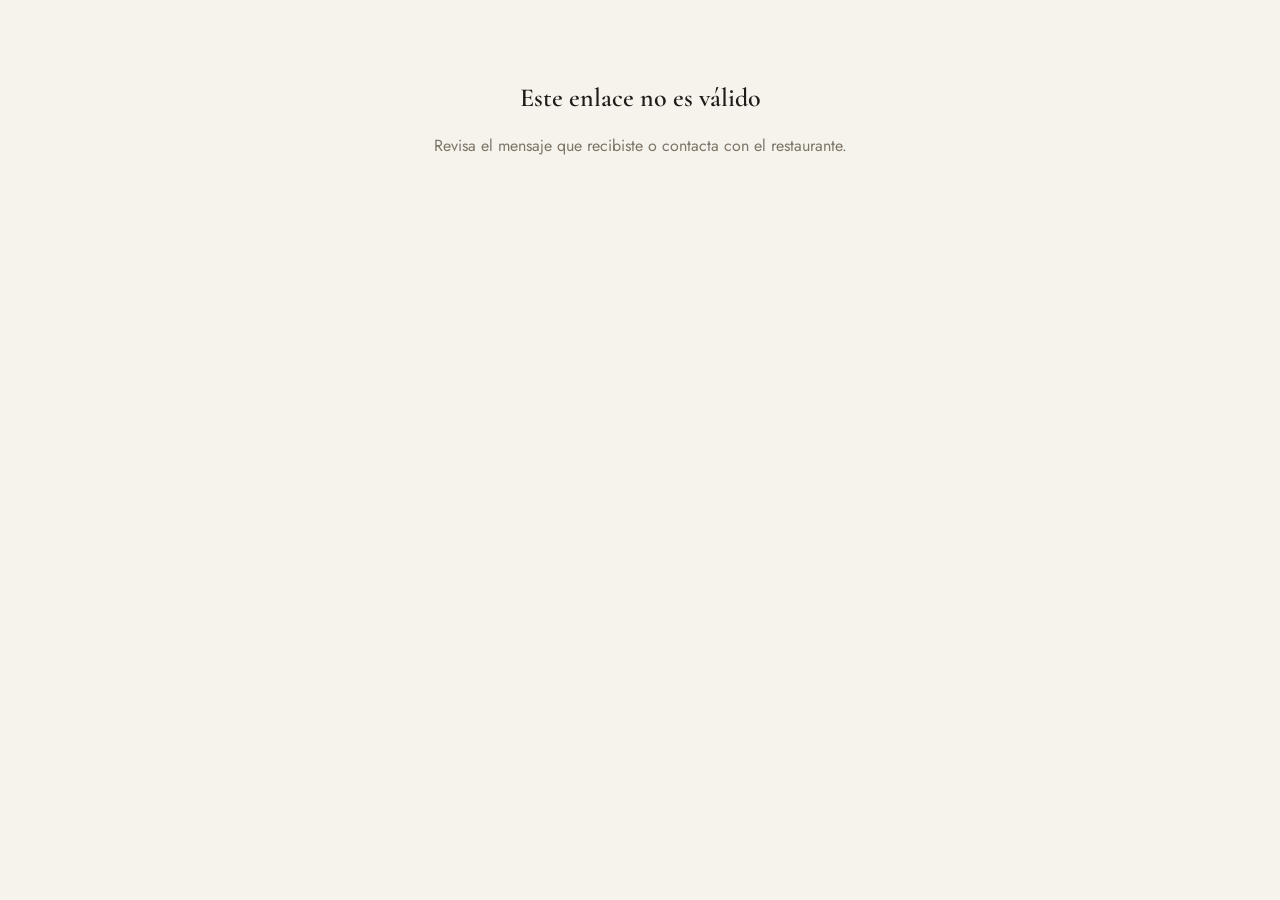
<file: grupo.html>
<!doctype html>
<html lang="es">
<head>
<meta charset="utf-8">
<meta name="viewport" content="width=device-width, initial-scale=1, viewport-fit=cover">
<meta name="robots" content="noindex">
<title>Menú de grupo · Restaurante Sol</title>
<link rel="icon" href="/favicon.ico">
<link rel="preconnect" href="https://fonts.googleapis.com">
<link rel="preconnect" href="https://fonts.gstatic.com" crossorigin>
<link href="https://fonts.googleapis.com/css2?family=Cormorant+Garamond:ital,wght@0,500;0,600;1,500&family=Jost:wght@400;500;600&display=swap" rel="stylesheet">
<style>
:root{--bg:#f6f3ec;--card:#fffdf8;--ink:#1f1b16;--muted:#7d7468;--line:#e3dccf;--gold:#a8834a;--accent:#2b2620;--ok:#2f6b3f;--warn:#a2561a;--err:#b3261e;
  --shadow:0 1px 2px rgba(50,35,15,.06),0 6px 20px rgba(50,35,15,.06)}
@media (prefers-color-scheme:dark){:root:not([data-theme=light]){--bg:#15130f;--card:#201d18;--ink:#f1eadf;--muted:#b1a693;--line:#3a342b;--gold:#d2ad6c;--accent:#e9dfcf;--ok:#7cc08f;--warn:#e19a5c;--err:#f08b84;--shadow:none}}
*{box-sizing:border-box}
html{-webkit-text-size-adjust:100%}
body{margin:0;background:var(--bg);color:var(--ink);font:16px/1.45 Jost,system-ui,sans-serif;padding-bottom:100px}
.wrap{max-width:640px;margin:0 auto;padding:0 16px}
header.hero{text-align:center;padding:30px 0 18px;position:relative}
.brand{letter-spacing:.3em;text-transform:uppercase;font-size:12px;color:var(--muted)}
h1{font:600 40px/1.05 "Cormorant Garamond",serif;margin:10px 0 6px}
.when{font:italic 500 20px "Cormorant Garamond",serif;color:var(--gold)}
.who{margin-top:10px;font-size:15px;color:var(--muted)}
.lang{position:absolute;top:12px;right:12px;display:flex;gap:2px;background:var(--card);border:1px solid var(--line);border-radius:99px;padding:2px}
.lang button{all:unset;cursor:pointer;font-size:12px;padding:3px 9px;border-radius:99px;color:var(--muted)}
.lang button[aria-pressed=true]{background:var(--accent);color:var(--bg)}
.card{background:var(--card);border-radius:16px;padding:16px;box-shadow:var(--shadow);margin-top:14px}
.card h2{font:600 24px/1.15 "Cormorant Garamond",serif;margin:0 0 6px}
.card p{margin:0 0 10px;color:var(--muted);font-size:14.5px}
.muted{color:var(--muted)}
.prog{height:10px;border-radius:99px;background:var(--line);overflow:hidden;margin:8px 0 6px}
.prog i{display:block;height:100%;background:var(--ok)}
.big{font:600 30px "Cormorant Garamond",serif}
.btn{border:0;border-radius:99px;background:var(--accent);color:var(--bg);font:600 15px Jost;padding:11px 18px;cursor:pointer;text-decoration:none;display:inline-block}
.btn:disabled{opacity:.4;cursor:default}
.btn.ghost{background:transparent;color:var(--ink);border:1.5px solid var(--line)}
.btn.wa{background:#1f9d55;color:#fff}
.btn.sm{font-size:14px;padding:8px 14px}
.acts{display:flex;gap:8px;flex-wrap:wrap}
.opt{border:1.5px solid var(--line);border-radius:14px;padding:12px 14px;margin-top:10px}
.opt h3{margin:0 0 4px;font-size:16px}
.opt p{margin:0 0 10px}
.sec-t{font:600 12px Jost;letter-spacing:.2em;text-transform:uppercase;color:var(--gold);margin:22px 0 8px;text-align:center}
.sec-s{text-align:center;font:italic 500 17px "Cormorant Garamond",serif;color:var(--muted);margin:-4px 0 8px}
.fixed{text-align:center;font:500 19px/1.35 "Cormorant Garamond",serif}
.choice{display:flex;gap:12px;align-items:flex-start;background:var(--card);border:2px solid transparent;border-radius:14px;padding:12px 14px;margin-bottom:8px;box-shadow:var(--shadow);cursor:pointer}
.choice.on{border-color:var(--gold)}
.choice .dot{flex:none;width:22px;height:22px;border-radius:50%;border:2px solid var(--line);margin-top:2px;display:grid;place-items:center}
.choice.on .dot{border-color:var(--gold)}
.choice.on .dot::after{content:"";width:12px;height:12px;border-radius:50%;background:var(--gold)}
.choice .nm{font:500 19px/1.3 "Cormorant Garamond",serif}
.tag{display:inline-block;font:600 12px Jost;color:var(--gold);margin-left:6px;white-space:nowrap}
.al{font-size:12px;color:var(--muted);margin-top:3px}
label.f{display:block;font-weight:500;margin:0 0 6px}
input[type=text],textarea{width:100%;font:inherit;padding:11px 12px;border-radius:12px;border:1.5px solid var(--line);background:var(--card);color:var(--ink)}
textarea{min-height:64px;resize:vertical}
input:focus,textarea:focus{outline:2px solid var(--gold);outline-offset:1px}
.bar{position:fixed;left:0;right:0;bottom:0;background:var(--card);border-top:1px solid var(--line);padding:12px 16px calc(12px + env(safe-area-inset-bottom));box-shadow:0 -6px 20px rgba(0,0,0,.08)}
.bar .wrap{display:flex;gap:12px;align-items:center;padding:0}
.bar .msg{flex:1;font-size:14px;color:var(--muted)}
.plist{list-style:none;margin:8px 0 0;padding:0}
.plist li{padding:10px 0;border-top:1px dashed var(--line);display:flex;gap:10px;align-items:flex-start}
.plist li .x{flex:1;min-width:0}
.plist li b{font-weight:600}
.plist .pk{font-size:13.5px;color:var(--muted)}
.plist .nt{font-size:13px;color:var(--warn)}
.row{display:flex;gap:10px;align-items:center;padding:7px 0;border-top:1px dashed var(--line)}
.row .nm{flex:1;font-size:14.5px}
.step{display:flex;align-items:center;gap:2px;flex:none}
.step button{width:34px;height:34px;border-radius:50%;border:1.5px solid var(--line);background:transparent;color:var(--ink);font-size:19px;cursor:pointer}
.step button:disabled{opacity:.3;cursor:default}
.step output{width:26px;text-align:center;font-weight:600}
.tot{display:flex;gap:10px;padding:5px 0;font-size:14.5px}
.tot b{min-width:30px;text-align:right}
.chip{display:inline-block;font-size:12px;font-weight:600;padding:2px 9px;border-radius:99px;background:var(--line);color:var(--muted)}
.chip.ok{background:var(--ok);color:#fff}.chip.bad{background:var(--warn);color:#fff}
.center{text-align:center;padding:60px 16px;color:var(--muted)}
.err{color:var(--err);font-size:14px}
.ok{color:var(--ok)}
dialog{border:0;border-radius:16px;padding:0;width:min(600px,96vw);max-height:92vh;background:var(--bg);color:var(--ink)}
dialog::backdrop{background:rgba(0,0,0,.5)}
dialog .in{padding:16px}
.demo{background:#ffd54a;color:#3a2c00;text-align:center;font-size:13px;padding:4px}
</style>
</head>
<body>
<div id="app"><div class="center">Cargando…</div></div>
<dialog id="pd"><div class="in" id="pdBody"></div></dialog>

<script src="/grupos/api.js"></script>
<script src="/grupos/menu-card.js"></script>
<script>
(function () {
'use strict';
const API = window.GruposAPI, M = API.M;
const T = {
  es: {
    hello: n => `Hola, ${n}`, group: n => `Grupo de ${n} personas`, groupOf: o => `Grupo de ${o}`, closes: d => `Elección abierta hasta el ${d}.`,
    progress: (a, n) => `Han elegido ${a} de ${n}`, missing: n => `Faltan ${n}`, allDone: '¡Ya está todo el grupo!',
    howT: '¿Cómo queréis elegir?', howP: 'Podéis combinar las dos formas: lo que elija cada uno y lo que apuntes tú se suma.',
    o1T: 'Cada uno elige desde su móvil', o1P: 'Envía este enlace al grupo. Cada persona pone su nombre y elige sus platos; te llega aquí automáticamente.',
    o2T: 'Lo apunto yo', o2P: 'Envía el menú en imagen o PDF, pregunta a cada uno y anota abajo las cantidades.',
    shareWa: 'Enviar enlace por WhatsApp', copy: 'Copiar enlace', copied: 'Enlace copiado', email: 'Por email', img: 'Enviar menú (imagen)', pdf: 'Descargar PDF', making: 'Preparando…',
    shareMsg: (m, d, l) => `¡Hola! Para la comida del ${d} (${m}), elige aquí tus platos: ${l}`,
    peopleT: n => `Personas que ya han elegido (${n})`, nobody: 'Todavía nadie. Comparte el enlace o añade personas tú mismo.',
    addPerson: 'Añadir persona', edit: 'Editar', del: 'Borrar', delQ: n => `¿Borrar la elección de ${n}?`, byOrg: 'añadida por ti', byStaff: 'añadida por el restaurante',
    countsT: 'Cantidades que apuntas tú', countsP: n => `Para las personas que no están en la lista de arriba (quedan ${n}). Pon cuántos quieren cada plato.`,
    countsNotes: 'Alergias o peticiones de estas personas', save: 'Guardar cantidades', saved: 'Guardado', unsaved: 'Cambios sin guardar',
    totT: 'Resumen para el restaurante', of: (a, n) => `${a} / ${n}`,
    menuT: 'El menú', choose: 'A elegir uno', shared: 'Para compartir', drinks: 'Bebidas incluidas',
    yourName: 'Tu nombre', yourNamePh: 'Nombre y apellido', notes: 'Alergias o peticiones (opcional)', notesPh: 'Ej.: sin gluten, sin lactosa…',
    pick: (s) => `Elige tu ${s.toLowerCase()}`, needName: 'Escribe tu nombre', needPick: n => `Falta elegir ${n}`, ready: '¡Listo!',
    send: 'Enviar mi elección', saveP: 'Guardar', sending: 'Enviando…', cancel: 'Cancelar',
    gIntro: o => `<b>${esc(o)}</b> te ha invitado a elegir tu menú. Elige un plato de cada apartado; tu elección le llega a ${esc(o)} y al restaurante.`,
    thanks: '¡Gracias! Tu elección está guardada', thanksSub: o => `${o} y el restaurante ya la ven. Puedes cambiarla desde este enlace, en este móvil, hasta la fecha límite.`,
    another: 'Elegir para otra persona', anotherP: '¿Eliges también por alguien que no tiene móvil (pareja, niño…)?',
    change: 'Cambiar', delMine: 'Borrar', delMineQ: '¿Borrar esta elección? (por ejemplo, si al final no vienes)',
    closed: 'La elección ya está cerrada', closedSub: o => `Para cualquier cambio, habla con ${o || 'el organizador'} o con el restaurante.`,
    full: 'El grupo ya está completo', fullSub: o => `Ya han elegido todas las personas de la reserva. Si falta alguien, habla con ${o || 'el organizador'}.`,
    invalid: 'Este enlace no es válido', invalidSub: 'Revisa el mensaje que recibiste o contacta con el restaurante.',
    net: 'No hemos podido conectar. Revisa la conexión e inténtalo de nuevo.', sup: s => `+${s.toFixed(2)} €`, supTotal: s => `Suplementos: ${s.toFixed(2)} €`,
    priceNote: 'Menú cerrado: el precio por persona es el mismo para todos; solo los platos marcados con +€ tienen suplemento.'
  },
  ca: {
    hello: n => `Hola, ${n}`, group: n => `Grup de ${n} persones`, groupOf: o => `Grup de ${o}`, closes: d => `Tria oberta fins al ${d}.`,
    progress: (a, n) => `Han triat ${a} de ${n}`, missing: n => `Falten ${n}`, allDone: 'Ja hi és tot el grup!',
    howT: 'Com voleu triar?', howP: 'Podeu combinar les dues maneres: el que triï cadascú i el que apuntis tu se suma.',
    o1T: 'Cadascú tria des del mòbil', o1P: 'Envia aquest enllaç al grup. Cada persona posa el seu nom i tria els plats; et arriba aquí automàticament.',
    o2T: 'Ho apunto jo', o2P: 'Envia el menú en imatge o PDF, pregunta a cadascú i apunta a sota les quantitats.',
    shareWa: 'Enviar l’enllaç per WhatsApp', copy: 'Copiar l’enllaç', copied: 'Enllaç copiat', email: 'Per correu', img: 'Enviar el menú (imatge)', pdf: 'Descarregar PDF', making: 'Preparant…',
    shareMsg: (m, d, l) => `Hola! Per al dinar del ${d} (${m}), tria aquí els teus plats: ${l}`,
    peopleT: n => `Persones que ja han triat (${n})`, nobody: 'Encara ningú. Comparteix l’enllaç o afegeix persones tu mateix.',
    addPerson: 'Afegir persona', edit: 'Editar', del: 'Esborrar', delQ: n => `Esborrar la tria de ${n}?`, byOrg: 'afegida per tu', byStaff: 'afegida pel restaurant',
    countsT: 'Quantitats que apuntes tu', countsP: n => `Per a les persones que no són a la llista de dalt (en queden ${n}). Posa quantes volen cada plat.`,
    countsNotes: 'Al·lèrgies o peticions d’aquestes persones', save: 'Desar les quantitats', saved: 'Desat', unsaved: 'Canvis sense desar',
    totT: 'Resum per al restaurant', of: (a, n) => `${a} / ${n}`,
    menuT: 'El menú', choose: 'A triar un', shared: 'Per compartir', drinks: 'Begudes incloses',
    yourName: 'El teu nom', yourNamePh: 'Nom i cognom', notes: 'Al·lèrgies o peticions (opcional)', notesPh: 'Ex.: sense gluten, sense lactosa…',
    pick: (s) => `Tria el teu ${s.toLowerCase()}`, needName: 'Escriu el teu nom', needPick: n => `Falta triar ${n}`, ready: 'A punt!',
    send: 'Enviar la meva tria', saveP: 'Desar', sending: 'Enviant…', cancel: 'Cancel·lar',
    gIntro: o => `<b>${esc(o)}</b> t’ha convidat a triar el teu menú. Tria un plat de cada apartat; la teva tria arriba a ${esc(o)} i al restaurant.`,
    thanks: 'Gràcies! La teva tria està desada', thanksSub: o => `${o} i el restaurant ja la veuen. La pots canviar des d’aquest enllaç, en aquest mòbil, fins a la data límit.`,
    another: 'Triar per una altra persona', anotherP: 'Tries també per algú que no té mòbil (parella, nen…)?',
    change: 'Canviar', delMine: 'Esborrar', delMineQ: 'Esborrar aquesta tria? (per exemple, si al final no vens)',
    closed: 'La tria ja està tancada', closedSub: o => `Per a qualsevol canvi, parla amb ${o || 'l’organitzador'} o amb el restaurant.`,
    full: 'El grup ja està complet', fullSub: o => `Ja han triat totes les persones de la reserva. Si en falta alguna, parla amb ${o || 'l’organitzador'}.`,
    invalid: 'Aquest enllaç no és vàlid', invalidSub: 'Revisa el missatge que vas rebre o contacta amb el restaurant.',
    net: 'No hem pogut connectar. Revisa la connexió i torna-ho a provar.', sup: s => `+${s.toFixed(2)} €`, supTotal: s => `Suplements: ${s.toFixed(2)} €`,
    priceNote: 'Menú tancat: el preu per persona és el mateix per a tothom; només els plats marcats amb +€ tenen suplement.'
  }
};
const esc = s => String(s ?? '').replace(/[&<>"']/g, c => ({ '&': '&amp;', '<': '&lt;', '>': '&gt;', '"': '&quot;', "'": '&#39;' }[c]));
let lang = (() => { let s = null; try { s = localStorage.getItem('grupos-lang'); } catch {} return s || ((navigator.language || '').startsWith('ca') ? 'ca' : 'es'); })();
if (!T[lang]) lang = 'es';
const t = () => T[lang];
const path = location.pathname, qs = new URLSearchParams(location.search);
const orgToken = (path.match(/\/m\/([0-9a-f]{32})/) || [])[1] || qs.get('m') || '';
const shareToken = (path.match(/\/e\/([0-9a-f]{32})/) || [])[1] || qs.get('e') || '';
const ORG = !!orgToken;
const app = document.getElementById('app');
const fmt = (iso, o) => { const s = new Intl.DateTimeFormat(lang === 'ca' ? 'ca-ES' : 'es-ES', { timeZone: 'UTC', ...o }).format(new Date(iso + 'T12:00:00Z')); return s.charAt(0).toUpperCase() + s.slice(1); };
const sTitle = s => M.tr(s, 'title', lang), dName = d => M.tr(d, 'name', lang);

let E = null;              // event (organizer view or group view)
let draft = null;          // person form: { id, key, name, picks, notes }
let counts = {}, countsNotes = '', countsDirty = false, mode = 'form', busy = false, error = '';

// Companion's own rows on this device (several when choosing for a partner/child too).
const mineKey = 'grupos-mine-' + shareToken;
const mineList = () => { try { return JSON.parse(localStorage.getItem(mineKey)) || []; } catch { return []; } };
const setMine = l => { try { localStorage.setItem(mineKey, JSON.stringify(l)); } catch {} };

// ---------- shared pieces ----------
function header() {
  return `${API.demo ? '<div class="demo">DEMO</div>' : ''}<header class="hero"><div class="wrap">
    <div class="lang" role="group" aria-label="Idioma">${['es', 'ca'].map(l => `<button data-lang="${l}" aria-pressed="${l === lang}">${l.toUpperCase()}</button>`).join('')}</div>
    <div class="brand">Restaurante Sol</div>
    <h1>${esc(M.tr(E.menu, 'name', lang) || E.menu.name)}</h1>
    <div class="when">${fmt(E.date, { weekday: 'long', day: 'numeric', month: 'long' })}${E.time ? ` · ${esc(E.time)}` : ''}</div>
    <div class="who">${ORG ? `${esc(t().hello(E.organizer || ''))} · ${t().group(E.pax)}` : esc(t().groupOf(E.organizer || E.title))}</div>
  </div></header>`;
}
function fixedSections() {
  let h = '';
  for (const s of M.other(E.menu)) {
    h += `<div class="sec-t">${esc(sTitle(s))}</div>${s.mode === 'shared' ? `<div class="sec-s">${t().shared}</div>` : ''}`;
    h += s.dishes.map(d => `<div class="fixed">${esc(dName(d))}</div>`).join('');
  }
  const drinks = (lang === 'ca' && E.menu.ca && E.menu.ca.drinks) || E.menu.drinks;
  if (drinks) h += `<div class="sec-t">${t().drinks}</div><div class="fixed" style="font-style:italic">${esc(drinks)}</div>`;
  return h;
}
function priceLine() {
  if (E.menu.price == null) return '';
  return `<p class="muted" style="text-align:center;margin:10px 0 0;font-size:14px"><b style="color:var(--ink);font:600 22px 'Cormorant Garamond',serif">${Number(E.menu.price).toFixed(2)} €</b> ${esc((lang === 'ca' && E.menu.ca && E.menu.ca.price_label) || E.menu.price_label || '')}<br>${t().priceNote}</p>`;
}
// One person's form (choice cards) — used by the companion page and the organizer's dialog.
function personForm(withName = true) {
  let h = withName ? `<div class="card"><label class="f" for="nm">${t().yourName}</label><input type="text" id="nm" maxlength="60" autocomplete="name" placeholder="${esc(t().yourNamePh)}" value="${esc(draft.name)}"></div>` : '';
  for (const s of M.choice(E.menu)) {
    h += `<div class="sec-t">${esc(sTitle(s))}</div><div class="sec-s">${t().choose}</div>`;
    h += s.dishes.map(d => {
      const al = M.allergens(d, lang);
      return `<div class="choice${draft.picks[s.id] === d.id ? ' on' : ''}" data-s="${esc(s.id)}" data-d="${esc(d.id)}" role="radio" aria-checked="${draft.picks[s.id] === d.id}" tabindex="0">
        <span class="dot"></span><div><div class="nm">${esc(dName(d))}${d.supplement ? `<span class="tag">${t().sup(d.supplement)}</span>` : ''}</div>${al.length ? `<div class="al">${esc(al.join(' · '))}</div>` : ''}</div></div>`;
    }).join('');
  }
  h += `<div class="card"><label class="f" for="pn">${t().notes}</label><textarea id="pn" maxlength="300" placeholder="${esc(t().notesPh)}">${esc(draft.notes)}</textarea></div>`;
  return h;
}
function formProblem() {
  if (!draft.name.trim()) return t().needName;
  const miss = M.choice(E.menu).find(s => !draft.picks[s.id]);
  return miss ? t().needPick(sTitle(miss).toLowerCase()) : '';
}
function picksText(picks) {
  return M.choice(E.menu).map(s => { const d = M.dish(E.menu, s.id, picks[s.id]); return d ? dName(d) : '—'; }).join(' · ');
}
function renderMsg(title, sub) { app.innerHTML = `<div class="center"><h2 style="color:var(--ink);font:600 26px 'Cormorant Garamond',serif">${esc(title)}</h2><p>${esc(sub || '')}</p></div>`; }
const errText = e => e.code === 'closed' ? t().closed : e.code === 'full' ? t().full : e.code === 'invalid' ? formProblem() || t().net : t().net;

// ---------- companion page (/e/<share>) ----------
async function loadShare() {
  const mine = mineList(), first = mine[0];
  E = await API.getShare(shareToken, first && first.id, first && first.key);
  // Fetch every own row on this device (one call each; usually one or two).
  const rows = [];
  for (const r of mine) {
    const g = r === first ? E : await API.getShare(shareToken, r.id, r.key);
    if (g.mine) rows.push({ ...g.mine, key: r.key });
  }
  setMine(rows.map(r => ({ id: r.id, key: r.key })));
  E.myRows = rows;
}
async function initShare() {
  try { await loadShare(); }
  catch (e) { return renderMsg(e.code === 'network' ? t().net : t().invalid, e.code === 'network' ? '' : t().invalidSub); }
  if (!E.open) mode = 'closed';
  else if (E.myRows.length) mode = 'done';
  else if (E.taken >= E.pax) mode = 'full';
  else { draft = { id: null, key: null, name: '', picks: {}, notes: '' }; mode = 'form'; }
  render();
}
function renderShare() {
  if (mode === 'closed' || mode === 'full') {
    app.innerHTML = header() + `<main class="wrap"><div class="card"><h2>${mode === 'closed' ? t().closed : t().full}</h2>
      <p>${esc(mode === 'closed' ? t().closedSub(E.organizer) : t().fullSub(E.organizer))}</p>
      ${(E.myRows || []).map(r => `<p><b>${esc(r.name)}</b>: ${esc(picksText(r.picks))}</p>`).join('')}</div></main>`;
    document.body.style.paddingBottom = '30px'; return;
  }
  if (mode === 'done') {
    app.innerHTML = header() + `<main class="wrap"><div class="card"><h2 class="ok">${t().thanks}</h2><p>${esc(t().thanksSub(E.organizer || ''))}</p>
      <ul class="plist">${E.myRows.map(r => `<li><div class="x"><b>${esc(r.name)}</b><div class="pk">${esc(picksText(r.picks))}</div>${r.notes ? `<div class="nt">${esc(r.notes)}</div>` : ''}</div>
        <button class="btn sm ghost" data-mine-edit="${esc(r.id)}">${t().change}</button><button class="btn sm ghost" data-mine-del="${esc(r.id)}">${t().delMine}</button></li>`).join('')}</ul></div>
      ${E.taken < E.pax ? `<div class="card"><p>${t().anotherP}</p><button class="btn ghost" id="another">${t().another}</button></div>` : ''}
      <div class="card">${fixedSections()}${priceLine()}</div></main>`;
    document.body.style.paddingBottom = '30px'; return;
  }
  document.body.style.paddingBottom = '';
  app.innerHTML = header() + `<main class="wrap">
    <div class="card"><p style="margin:0">${t().gIntro(E.organizer || E.title)}</p>${E.deadline ? `<p style="margin:8px 0 0">${esc(t().closes(fmt(E.deadline, { day: 'numeric', month: 'long' })))}</p>` : ''}</div>
    ${personForm(true)}
    <div class="card">${fixedSections()}${priceLine()}</div>
    ${error ? `<p class="err">${esc(error)}</p>` : ''}
  </main><div class="bar"><div class="wrap"><div class="msg" id="msg"></div>${draft.id ? `<button class="btn ghost" id="cancelEdit">${t().cancel}</button>` : ''}<button class="btn" id="sendP"></button></div></div>`;
  updateBar();
}
function updateBar() {
  const msg = document.getElementById('msg'), btn = document.getElementById('sendP');
  if (!msg) return;
  const p = formProblem();
  msg.innerHTML = busy ? '' : p ? esc(p) : `<span class="ok" style="font-weight:600">${t().ready}</span>`;
  btn.textContent = busy ? t().sending : draft.id ? t().saveP : t().send;
  btn.disabled = busy || !!p;
}
async function sendShare() {
  if (busy || formProblem()) return;
  busy = true; updateBar(); error = '';
  try {
    const r = await API.savePerson(shareToken, draft.id, draft.key, draft.name, draft.picks, draft.notes);
    const l = mineList().filter(x => x.id !== r.id); l.push({ id: r.id, key: r.key }); setMine(l);
    busy = false; await initShare(); window.scrollTo(0, 0);
  } catch (e) { busy = false; if (e.code === 'closed' || e.code === 'full') { mode = e.code; return render(); } error = errText(e); render(); }
}

// ---------- organizer page (/m/<token>) ----------
async function initOrg() {
  try { E = await API.getOrg(orgToken); }
  catch (e) { return renderMsg(e.code === 'network' ? t().net : t().invalid, e.code === 'network' ? '' : t().invalidSub); }
  counts = JSON.parse(JSON.stringify(E.counts || {})); countsNotes = E.counts_notes || ''; countsDirty = false;
  render();
}
const shareLink = () => API.demo ? `${location.origin}/grupo.html?demo&e=${E.share_token}` : `${location.origin}/e/${E.share_token}`;
const ev4card = () => ({ menu: E.menu, date: E.date, time: E.time, organizer: E.organizer || '' });
function renderOrg() {
  document.body.style.paddingBottom = '30px';
  const totals = M.totals({ ...E, counts }), acc = M.accounted({ ...E, counts }), left = Math.max(0, E.pax - acc);
  const people = E.personas || [], open = E.open;
  const msg = t().shareMsg(M.tr(E.menu, 'name', lang) || E.menu.name, fmt(E.date, { day: 'numeric', month: 'long' }), shareLink());
  const mail = `mailto:?subject=${encodeURIComponent(M.tr(E.menu, 'name', lang) || E.menu.name)}&body=${encodeURIComponent(msg)}`;
  const freeForCounts = E.pax - people.length;
  let h = header() + `<main class="wrap">
    <div class="card"><div class="big">${t().progress(acc, E.pax)}</div>
      <div class="prog"><i style="width:${Math.min(100, acc / E.pax * 100)}%"></i></div>
      <p style="margin:0">${acc >= E.pax ? `<b class="ok">${t().allDone}</b>` : t().missing(E.pax - acc)}${E.deadline ? ` · ${esc(t().closes(fmt(E.deadline, { day: 'numeric', month: 'long' })))}` : ''}</p>
      ${!open ? `<p class="err" style="margin:8px 0 0">${esc(t().closed)}</p>` : ''}</div>`;
  if (open) h += `<div class="card"><h2>${t().howT}</h2><p>${t().howP}</p>
      <div class="opt"><h3>1 · ${t().o1T}</h3><p class="muted">${t().o1P}</p>
        <div class="acts"><a class="btn sm wa" href="https://wa.me/?text=${encodeURIComponent(msg)}" target="_blank" rel="noopener">${t().shareWa}</a>
        <button class="btn sm ghost" id="copyL">${t().copy}</button><a class="btn sm ghost" href="${esc(mail)}">${t().email}</a></div></div>
      <div class="opt"><h3>2 · ${t().o2T}</h3><p class="muted">${t().o2P}</p>
        <div class="acts"><button class="btn sm" id="img">${t().img}</button><button class="btn sm ghost" id="pdf">${t().pdf}</button></div></div></div>`;
  h += `<div class="card"><h2>${t().peopleT(people.length)}</h2>
    ${people.length ? `<ul class="plist">${people.map(p => `<li><div class="x"><b>${esc(p.name)}</b> ${p.added_by !== 'self' ? `<span class="muted" style="font-size:12px">· ${p.added_by === 'staff' ? t().byStaff : t().byOrg}</span>` : ''}
      <div class="pk">${esc(picksText(p.picks))}</div>${p.notes ? `<div class="nt">${esc(p.notes)}</div>` : ''}</div>
      ${open ? `<button class="btn sm ghost" data-pedit="${esc(p.id)}">${t().edit}</button><button class="btn sm ghost" data-pdel="${esc(p.id)}">${t().del}</button>` : ''}</li>`).join('')}</ul>` : `<p>${t().nobody}</p>`}
    ${open && acc < E.pax ? `<p style="margin:10px 0 0"><button class="btn sm ghost" id="addP">+ ${t().addPerson}</button></p>` : ''}</div>`;
  if (open) {
    h += `<div class="card"><h2>${t().countsT}</h2><p>${t().countsP(Math.max(0, freeForCounts))}</p>`;
    for (const s of M.choice(E.menu)) {
      const m = counts[s.id] || {}, sum = Object.values(m).reduce((a, b) => a + b, 0);
      h += `<div class="sec-t" style="text-align:left;margin-top:14px">${esc(sTitle(s))} <span class="chip ${sum > freeForCounts ? 'bad' : ''}">${sum}</span></div>`;
      h += s.dishes.map(d => `<div class="row"><span class="nm">${esc(dName(d))}${d.supplement ? `<span class="tag">${t().sup(d.supplement)}</span>` : ''}</span>
        <span class="step"><button data-c="${esc(s.id)}|${esc(d.id)}" data-dd="-1" ${m[d.id] ? '' : 'disabled'}>−</button><output>${m[d.id] || 0}</output><button data-c="${esc(s.id)}|${esc(d.id)}" data-dd="1" ${sum >= freeForCounts ? 'disabled' : ''}>+</button></span></div>`).join('');
    }
    h += `<label class="f" for="cn" style="margin-top:14px">${t().countsNotes}</label><textarea id="cn" maxlength="1000">${esc(countsNotes)}</textarea>
      <p style="margin:10px 0 0;display:flex;gap:10px;align-items:center"><button class="btn" id="saveC" ${countsDirty ? '' : 'disabled'}>${t().save}</button>
      <span class="muted" id="cState">${countsDirty ? t().unsaved : E.counts_at ? t().saved : ''}</span></p>${error ? `<p class="err">${esc(error)}</p>` : ''}</div>`;
  }
  h += `<div class="card"><h2>${t().totT}</h2>`;
  for (const s of M.choice(E.menu)) {
    const m = totals[s.id] || {}, sum = Object.values(m).reduce((a, b) => a + b, 0);
    h += `<div class="sec-t" style="text-align:left;margin-top:12px">${esc(sTitle(s))} <span class="chip ${sum === E.pax ? 'ok' : ''}">${t().of(sum, E.pax)}</span></div>`;
    h += s.dishes.filter(d => m[d.id]).map(d => `<div class="tot"><b>${m[d.id]}</b><span>${esc(dName(d))}</span></div>`).join('');
  }
  const sup = M.supplements({ ...E, counts });
  if (sup) h += `<p style="margin:10px 0 0">${t().supTotal(sup)}</p>`;
  h += `</div><div class="card"><h2>${t().menuT}</h2>${M.choice(E.menu).map(s => `<div class="sec-t">${esc(sTitle(s))}</div><div class="sec-s">${t().choose}</div>${s.dishes.map(d => `<div class="fixed">${esc(dName(d))}${d.supplement ? `<span class="tag">${t().sup(d.supplement)}</span>` : ''}</div>`).join('')}`).join('')}${fixedSections()}${priceLine()}</div></main>`;
  app.innerHTML = h;
}
// Organizer: add or edit one person in a dialog.
const pd = document.getElementById('pd'), pdBody = document.getElementById('pdBody');
function openPerson(p) {
  draft = p ? { id: p.id, key: null, name: p.name, picks: { ...p.picks }, notes: p.notes || '' } : { id: null, key: null, name: '', picks: {}, notes: '' };
  renderPd(); pd.showModal();
}
function renderPd() {
  const p = formProblem();
  pdBody.innerHTML = `${personForm(true)}<p class="err" id="pdErr">${error ? esc(error) : ''}</p>
    <div class="acts" style="justify-content:flex-end;margin-top:8px"><button class="btn ghost" id="pdCancel">${t().cancel}</button><button class="btn" id="pdSave" ${p || busy ? 'disabled' : ''}>${busy ? t().sending : t().saveP}</button></div>
    <p class="muted" style="text-align:right;margin:6px 0 0;font-size:13px" id="pdMsg">${p ? esc(p) : ''}</p>`;
}
pd.addEventListener('click', async e => {
  const c = e.target.closest('.choice');
  if (c) { draft.picks[c.dataset.s] = c.dataset.d; const y = pd.scrollTop; renderPd(); pd.scrollTop = y; return; }
  if (e.target.id === 'pdCancel') { error = ''; pd.close(); return; }
  if (e.target.id === 'pdSave') {
    busy = true; renderPd();
    try { await API.savePerson(orgToken, draft.id, null, draft.name, draft.picks, draft.notes); busy = false; error = ''; pd.close(); await initOrg(); }
    catch (x) { busy = false; error = errText(x); renderPd(); }
  }
});
pd.addEventListener('input', e => {
  if (e.target.id === 'nm') draft.name = e.target.value;
  if (e.target.id === 'pn') draft.notes = e.target.value;
  const p = formProblem(); document.getElementById('pdSave').disabled = !!p || busy; document.getElementById('pdMsg').textContent = p;
});

// ---------- events ----------
app.addEventListener('click', async e => {
  const lb = e.target.closest('[data-lang]');
  if (lb) { lang = lb.dataset.lang; try { localStorage.setItem('grupos-lang', lang); } catch {} return render(); }
  const c = e.target.closest('.choice');
  if (c && !ORG) { draft.picks[c.dataset.s] = c.dataset.d; const y = window.scrollY; render(); window.scrollTo(0, y); return; }
  const id = e.target.id;
  if (id === 'sendP') return sendShare();
  if (id === 'cancelEdit') { mode = 'done'; error = ''; return render(); }
  if (id === 'another') { draft = { id: null, key: null, name: '', picks: {}, notes: '' }; mode = 'form'; render(); window.scrollTo(0, 0); return; }
  const me = e.target.closest('[data-mine-edit]');
  if (me) { const r = E.myRows.find(x => x.id === me.dataset.mineEdit); draft = { id: r.id, key: r.key, name: r.name, picks: { ...r.picks }, notes: r.notes || '' }; mode = 'form'; render(); window.scrollTo(0, 0); return; }
  const md = e.target.closest('[data-mine-del]');
  if (md) {
    if (!confirm(t().delMineQ)) return;
    const r = E.myRows.find(x => x.id === md.dataset.mineDel);
    try { await API.deletePerson(shareToken, r.id, r.key); } catch (x) { return alert(errText(x)); }
    setMine(mineList().filter(x => x.id !== r.id)); return initShare();
  }
  // organizer
  if (id === 'copyL') { try { await navigator.clipboard.writeText(shareLink()); e.target.textContent = t().copied; } catch { prompt(t().copy, shareLink()); } return; }
  if (id === 'img' || id === 'pdf') {
    const b = e.target, lab = b.textContent; b.disabled = true; b.textContent = t().making;
    try { id === 'img' ? await GruposMenuCard.shareImage(ev4card(), { lang }, M.tr(E.menu, 'name', lang) || E.menu.name) : await GruposMenuCard.downloadPdf(ev4card(), { lang }); }
    catch { alert(t().net); }
    b.disabled = false; b.textContent = lab; return;
  }
  if (id === 'addP') return openPerson(null);
  const pe = e.target.closest('[data-pedit]'); if (pe) return openPerson(E.personas.find(p => p.id === pe.dataset.pedit));
  const pdl = e.target.closest('[data-pdel]');
  if (pdl) {
    const p = E.personas.find(x => x.id === pdl.dataset.pdel);
    if (!confirm(t().delQ(p.name))) return;
    try { await API.deletePerson(orgToken, p.id, null); } catch (x) { return alert(errText(x)); }
    return initOrg();
  }
  const st = e.target.closest('[data-c]');
  if (st) {
    const [sid, did] = st.dataset.c.split('|'), m = counts[sid] = counts[sid] || {};
    m[did] = Math.max(0, (m[did] || 0) + Number(st.dataset.dd)); if (!m[did]) delete m[did]; if (!Object.keys(m).length) delete counts[sid];
    countsDirty = true; error = ''; const y = window.scrollY; render(); window.scrollTo(0, y); return;
  }
  if (id === 'saveC') {
    e.target.disabled = true;
    try { E = await API.saveCounts(orgToken, counts, countsNotes); counts = JSON.parse(JSON.stringify(E.counts || {})); countsDirty = false; error = ''; }
    catch (x) { error = errText(x); }
    const y = window.scrollY; render(); window.scrollTo(0, y);
  }
});
app.addEventListener('keydown', e => { const c = e.target.closest('.choice'); if (c && (e.key === 'Enter' || e.key === ' ')) { e.preventDefault(); c.click(); } });
app.addEventListener('input', e => {
  if (e.target.id === 'nm') { draft.name = e.target.value; updateBar(); }
  if (e.target.id === 'pn') draft.notes = e.target.value;
  if (e.target.id === 'cn') { countsNotes = e.target.value; countsDirty = true; const b = document.getElementById('saveC'); if (b) b.disabled = false; const s = document.getElementById('cState'); if (s) s.textContent = t().unsaved; }
});

function render() {
  document.documentElement.lang = lang;
  if (!E) return;
  ORG ? renderOrg() : renderShare();
}
if (ORG) initOrg(); else if (shareToken) initShare(); else renderMsg(T[lang].invalid, T[lang].invalidSub);
})();
</script>
</body>
</html>
</file>
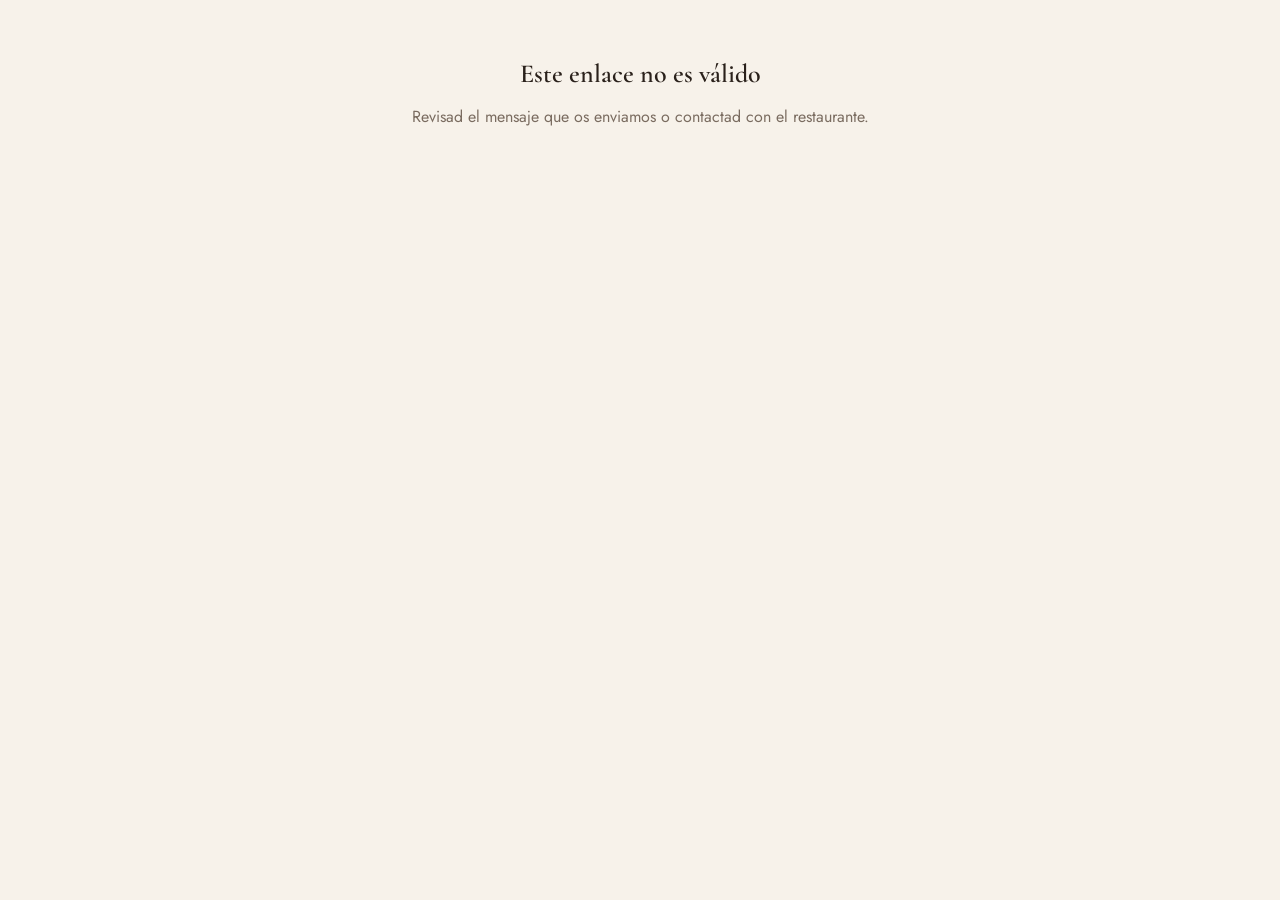
<file: pedido.html>
<!doctype html>
<html lang="es">
<head>
<meta charset="utf-8">
<meta name="viewport" content="width=device-width, initial-scale=1, viewport-fit=cover">
<meta name="robots" content="noindex">
<title>Menú de Fiestas · Restaurant Sol</title>
<link rel="icon" href="/favicon.ico">
<link rel="preconnect" href="https://fonts.googleapis.com">
<link rel="preconnect" href="https://fonts.gstatic.com" crossorigin>
<link href="https://fonts.googleapis.com/css2?family=Cormorant+Garamond:ital,wght@0,500;0,600;1,500&family=Jost:wght@400;500;600&display=swap" rel="stylesheet">
<style>
:root{
  --bg:#f7f2ea;--card:#fffdf9;--ink:#2a211b;--muted:#7a6c60;--line:#e6dccd;--accent:#9e2a2b;--accent-ink:#fff;--gold:#b8893b;--ok:#2f6b3f;--warn:#a2561a;
  --shadow:0 1px 2px rgba(60,40,20,.06),0 6px 20px rgba(60,40,20,.06);
}
:root[data-theme-day=esteve]{--accent:#2f5d46}
:root[data-theme-day=nuevo]{--accent:#1f3557}
:root[data-theme-day=reyes]{--accent:#5b3474}
@media (prefers-color-scheme:dark){:root:not([data-theme=light]){
  --bg:#17130f;--card:#221c17;--ink:#f2e9dd;--muted:#b3a593;--line:#3a3028;--gold:#d6aa5c;--ok:#7cc08f;--warn:#e19a5c;--shadow:none}}
*{box-sizing:border-box}
html{-webkit-text-size-adjust:100%}
body{margin:0;background:var(--bg);color:var(--ink);font:16px/1.45 Jost,system-ui,sans-serif;padding-bottom:110px}
.wrap{max-width:640px;margin:0 auto;padding:0 16px}
header.hero{background:var(--accent);color:var(--accent-ink);padding:28px 0 26px;text-align:center}
.brand{letter-spacing:.24em;text-transform:uppercase;font-size:12px;opacity:.85}
h1{font:600 38px/1.05 "Cormorant Garamond",serif;margin:8px 0 4px}
.date{font-size:15px;opacity:.92}
.hello{margin-top:14px;font:italic 500 21px "Cormorant Garamond",serif}
.pax{display:inline-flex;gap:8px;margin-top:8px;flex-wrap:wrap;justify-content:center}
.pax span{background:rgba(255,255,255,.16);border-radius:99px;padding:3px 12px;font-size:14px}
.lang{position:absolute;top:12px;right:12px;display:flex;gap:2px;background:rgba(0,0,0,.18);border-radius:99px;padding:2px}
.lang button{all:unset;cursor:pointer;color:#fff;font-size:12px;padding:3px 9px;border-radius:99px}
.lang button[aria-pressed=true]{background:rgba(255,255,255,.28)}
.note{margin:18px 0 0;padding:12px 14px;border-radius:12px;background:var(--card);box-shadow:var(--shadow);font-size:14px;color:var(--muted)}
.note b{color:var(--ink)}
section{margin-top:26px}
h2{font:600 26px/1.1 "Cormorant Garamond",serif;margin:0}
.sec-head{display:flex;align-items:baseline;justify-content:space-between;gap:10px;margin-bottom:10px}
.count{font-size:13px;font-weight:600;padding:3px 10px;border-radius:99px;background:var(--line);color:var(--muted);white-space:nowrap}
.count.done{background:var(--ok);color:#fff}
.count.over{background:var(--warn);color:#fff}
.dish.other .ph.txt{font:600 30px Jost;color:var(--accent)}
.dish.other .name{font-weight:400;font-size:14.5px}
.dish.other .hint{font-size:12.5px;color:var(--muted);margin-top:3px}
textarea.need{border-color:var(--warn);outline:2px solid var(--warn)}
.group-title{margin-top:34px;padding-top:18px;border-top:1px solid var(--line);font:600 13px Jost;letter-spacing:.18em;text-transform:uppercase;color:var(--gold)}
.pica{display:flex;gap:12px;background:var(--card);border-radius:14px;padding:12px;box-shadow:var(--shadow)}
.pica img{width:96px;height:96px;border-radius:10px;object-fit:cover;flex:none}
.pica ul{margin:0;padding-left:18px;font-size:14px}
.pica p{margin:0 0 4px;font-size:13px;color:var(--muted)}
.dish{display:flex;gap:12px;align-items:center;background:var(--card);border-radius:14px;padding:10px;margin-bottom:10px;box-shadow:var(--shadow);border:2px solid transparent;transition:border-color .15s}
.dish.on{border-color:var(--accent)}
.dish .ph,.dish-h .ph{width:84px;height:84px;border-radius:10px;flex:none;object-fit:cover;background:var(--line);cursor:zoom-in}
.dish-h{display:flex;gap:12px;align-items:center;background:var(--card);border-radius:14px 14px 0 0;padding:10px 10px 6px;box-shadow:var(--shadow)}
.dish-h .hint{font-size:12.5px;color:var(--muted);margin-top:3px}
.dish.sub{border-radius:0;margin:0;box-shadow:none;padding:6px 10px 6px 106px;border-top:1px solid var(--line)}
.dish.sub.last{border-radius:0 0 14px 14px;margin-bottom:10px;box-shadow:var(--shadow)}
.dish.sub .name{font-size:14.5px}
@media (max-width:420px){.dish.sub{padding-left:22px}}
.dish .ph.txt,.dish-h .ph.txt{display:grid;place-items:center;font:italic 600 28px "Cormorant Garamond",serif;color:var(--muted);cursor:default}
.dish .info{flex:1;min-width:0}
.dish .name{font-weight:500;font-size:15.5px;line-height:1.3}
.tags{display:flex;gap:5px;flex-wrap:wrap;margin-top:5px}
.tag{font-size:11px;padding:1px 8px;border-radius:99px;border:1px solid var(--line);color:var(--muted)}
.tag.firma{border-color:var(--gold);color:var(--gold)}
.tag.sup{border-color:var(--warn);color:var(--warn)}
.step{display:flex;align-items:center;gap:2px;flex:none}
.step button{width:38px;height:38px;border-radius:50%;border:1.5px solid var(--line);background:transparent;color:var(--ink);font-size:21px;line-height:1;cursor:pointer;display:grid;place-items:center}
.step button.plus{border-color:var(--accent);color:var(--accent)}
.step button:disabled{opacity:.28;cursor:default}
.step output{width:26px;text-align:center;font-weight:600;font-size:17px}
label.f{display:block;font-weight:500;margin:0 0 6px}
textarea{width:100%;min-height:76px;border-radius:12px;border:1.5px solid var(--line);background:var(--card);color:var(--ink);font:inherit;padding:10px 12px;resize:vertical}
textarea:focus{outline:2px solid var(--accent);outline-offset:1px}
.bar{position:fixed;left:0;right:0;bottom:0;background:var(--card);border-top:1px solid var(--line);padding:12px 16px calc(12px + env(safe-area-inset-bottom));box-shadow:0 -6px 20px rgba(0,0,0,.08)}
.bar .wrap{display:flex;gap:12px;align-items:center;padding:0}
.bar .msg{flex:1;font-size:14px;color:var(--muted)}
.btn{text-decoration:none;display:inline-block;border:0;border-radius:99px;background:var(--accent);color:var(--accent-ink);font:600 16px Jost;padding:13px 22px;cursor:pointer}
.btn:disabled{opacity:.4;cursor:default}
.btn.ghost{background:transparent;color:var(--accent);border:1.5px solid var(--accent)}
.center{text-align:center;padding:60px 16px;color:var(--muted)}
.done-card{background:var(--card);border-radius:16px;padding:20px;box-shadow:var(--shadow);margin-top:22px}
.done-card h2{color:var(--ok)}
.sum h3{font:600 13px Jost;letter-spacing:.14em;text-transform:uppercase;color:var(--gold);margin:16px 0 6px}
.sum ul{margin:0;padding:0;list-style:none}
.sum li{display:flex;gap:10px;padding:5px 0;border-bottom:1px dashed var(--line);font-size:15px}
.sum li b{min-width:28px;color:var(--accent)}
.err{color:#b3261e;font-size:14px;margin-top:8px}
dialog{border:0;padding:0;border-radius:16px;max-width:min(92vw,560px);background:transparent}
dialog::backdrop{background:rgba(0,0,0,.7)}
dialog img{width:100%;display:block;border-radius:16px}
dialog p{color:#fff;text-align:center;font:italic 500 20px "Cormorant Garamond",serif;margin:10px 0 0}
.share-card{margin-top:18px;background:var(--card);border-radius:14px;padding:14px 16px;box-shadow:var(--shadow);border-left:4px solid var(--gold)}
.share-card h3{margin:0 0 4px;font:600 21px "Cormorant Garamond",serif}
.share-card p{margin:0 0 12px;font-size:14px;color:var(--muted)}
.share-acts{display:flex;gap:8px;flex-wrap:wrap}
.btn.sm{font-size:14px;padding:10px 16px}
.btn.wa{background:#1f9d55}
.demo{background:#ffd54a;color:#3a2c00;text-align:center;font-size:13px;padding:4px}
</style>
</head>
<body>
<div id="app"><div class="center">Cargando…</div></div>
<dialog id="zoom" onclick="this.close()"><img alt=""><p></p></dialog>

<script src="/fiestas/menus.js"></script>
<script src="/fiestas/api.js"></script>
<script src="/fiestas/menu-image.js"></script>
<script>
(function () {
'use strict';
const F = window.FIESTAS, API = window.FiestasAPI;
const T = {
  es: {
    menu: 'Menú de', adults: n => `${n} ${n === 1 ? 'adulto' : 'adultos'}`, kids: n => `${n} ${n === 1 ? 'niño' : 'niños'}`,
    hello: n => `Hola, ${n}`,
    intro: (d, p, k) => `Elegid un primero, un segundo y un postre para cada comensal. <b>${p} €</b> por adulto${k ? `, menú infantil <b>${k} €</b>` : ''}. Os pedimos la elección antes del <b>${d}</b>.<br><span style="font-size:13px">Es un menú cerrado: el precio es el mismo aunque alguien tome media ración o no tome algún plato.</span<br>${F.drinks.es}</span>`,
    photoNote: 'Las fotografías son orientativas. La presentación del plato puede variar.',
    pica: 'Para compartir', picaNote: 'Pica-pica de bienvenida: una tabla para cada 4 personas, con pan.',
    adultsMenu: 'Menú', kidsMenu: 'Menú infantil', choose: (a, n) => `${a} / ${n}`,
    allergies: 'Alergias, intolerancias o peticiones especiales', allergiesPh: 'Ej.: una persona celíaca; la abuela no toma primer plato; media ración para un niño…',
    punto: 'Elegid el punto de cada chuletón:',
    other: 'Otra opción / petición especial', otherHint: 'No tomar este plato, media ración, alergias… Describidlo abajo y lo confirmaremos con vosotros. El precio del menú no cambia.',
    needNote: 'Habéis elegido «otra opción»: contadnos qué necesitáis en el recuadro de peticiones especiales.',
    over: n => `Sobran ${n} ${n === 1 ? 'plato' : 'platos'}: revisad las cantidades`,
    comments: 'Comentarios (opcional)', commentsPh: 'Ej.: celebramos un cumpleaños',
    missing: n => `Faltan ${n} ${n === 1 ? 'plato' : 'platos'} por elegir`, ready: '¡Todo listo!',
    send: 'Enviar elección', resend: 'Guardar cambios', sending: 'Enviando…',
    thanks: '¡Gracias! Hemos recibido vuestra elección', thanksSub: 'Si cambiáis de idea, podéis modificarla desde este mismo enlace hasta la fecha indicada.',
    edit: 'Modificar elección', closed: 'La elección para este día ya está cerrada', confirmed: 'El restaurante ha confirmado vuestro pedido', confirmedSub: 'Hemos ajustado el pedido según lo que nos pedisteis. Si necesitáis cambiar algo más, llamadnos o escribidnos por WhatsApp.', closedSub: 'Si necesitáis cambiar algo, llamadnos o escribidnos por WhatsApp.',
    noOrderClosed: 'Todavía no habíamos recibido vuestra elección. Por favor, contactad con el restaurante.',
    invalidLink: 'Este enlace no es válido', invalidSub: 'Revisad el mensaje que os enviamos o contactad con el restaurante.',
    netErr: 'No hemos podido conectar. Revisad la conexión e intentadlo de nuevo.', invalidErr: 'Falta algún plato por elegir. Revisad la selección.',
    changed: 'El número de comensales de la reserva ha cambiado. Por favor, revisad y volved a enviar la elección.',
    supNote: s => `Suplemento +${s} € por plato`, sup: s => `+${s} €`, sent: 'Enviado el', allergiesL: 'Alergias', commentsL: 'Comentarios',
    shareT: 'Compartid el menú con vuestra mesa',
    shareP: 'Enviad esta imagen del menú a los demás para que cada uno os diga qué quiere. Después, sumad aquí las cantidades y enviad el pedido.',
    shareImg: 'Enviar imagen del menú', sharePdf: 'Descargar PDF', making: 'Preparando…',
    shareText: d => `Menú de ${d} · ${F.restaurant}. Dime qué quieres de primero, segundo y postre 😊`
  },
  ca: {
    menu: 'Menú de', adults: n => `${n} ${n === 1 ? 'adult' : 'adults'}`, kids: n => `${n} ${n === 1 ? 'nen' : 'nens'}`,
    hello: n => `Hola, ${n}`,
    intro: (d, p, k) => `Trieu un primer, un segon i unes postres per a cada comensal. <b>${p} €</b> per adult${k ? `, menú infantil <b>${k} €</b>` : ''}. Us demanem la tria abans del <b>${d}</b>.<br><span style="font-size:13px">És un menú tancat: el preu és el mateix encara que algú prengui mitja ració o no prengui algun plat.</span<br>${F.drinks.ca}</span>`,
    photoNote: 'Les fotografies són orientatives. La presentació del plat pot variar.',
    pica: 'Per compartir', picaNote: 'Pica-pica de benvinguda: una taula per cada 4 persones, amb pa.',
    adultsMenu: 'Menú', kidsMenu: 'Menú infantil', choose: (a, n) => `${a} / ${n}`,
    allergies: 'Al·lèrgies, intoleràncies o peticions especials', allergiesPh: 'Ex.: una persona celíaca; l’àvia no pren primer plat; mitja ració per a un nen…',
    punto: 'Trieu el punt de cada xuletó:',
    other: 'Una altra opció / petició especial', otherHint: 'No prendre aquest plat, mitja ració, al·lèrgies… Expliqueu-ho a sota i ho confirmarem amb vosaltres. El preu del menú no canvia.',
    needNote: 'Heu triat «una altra opció»: expliqueu-nos què necessiteu al requadre de peticions especials.',
    over: n => `Sobren ${n} ${n === 1 ? 'plat' : 'plats'}: reviseu les quantitats`,
    comments: 'Comentaris (opcional)', commentsPh: 'Ex.: celebrem un aniversari',
    missing: n => `Falten ${n} ${n === 1 ? 'plat' : 'plats'} per triar`, ready: 'Tot a punt!',
    send: 'Enviar la tria', resend: 'Desar els canvis', sending: 'Enviant…',
    thanks: 'Gràcies! Hem rebut la vostra tria', thanksSub: 'Si canvieu d’idea, la podeu modificar des d’aquest mateix enllaç fins a la data indicada.',
    edit: 'Modificar la tria', closed: 'La tria per a aquest dia ja està tancada', confirmed: 'El restaurant ha confirmat la vostra comanda', confirmedSub: 'Hem ajustat la comanda segons el que ens vau demanar. Si necessiteu canviar alguna cosa més, truqueu-nos o escriviu-nos per WhatsApp.', closedSub: 'Si necessiteu canviar alguna cosa, truqueu-nos o escriviu-nos per WhatsApp.',
    noOrderClosed: 'Encara no havíem rebut la vostra tria. Si us plau, contacteu amb el restaurant.',
    invalidLink: 'Aquest enllaç no és vàlid', invalidSub: 'Reviseu el missatge que us vam enviar o contacteu amb el restaurant.',
    netErr: 'No hem pogut connectar. Reviseu la connexió i torneu-ho a provar.', invalidErr: 'Falta algun plat per triar. Reviseu la selecció.',
    changed: 'El nombre de comensals de la reserva ha canviat. Si us plau, reviseu i torneu a enviar la tria.',
    supNote: s => `Suplement +${s} € per plat`, sup: s => `+${s} €`, sent: 'Enviat el', allergiesL: 'Al·lèrgies', commentsL: 'Comentaris',
    shareT: 'Compartiu el menú amb la vostra taula',
    shareP: 'Envieu aquesta imatge del menú als altres perquè cadascú us digui què vol. Després, sumeu aquí les quantitats i envieu la comanda.',
    shareImg: 'Enviar imatge del menú', sharePdf: 'Descarregar PDF', making: 'Preparant…',
    shareText: d => `Menú de ${d} · ${F.restaurant}. Digues-me què vols de primer, segon i postres 😊`
  }
};
let lang = (() => { let s = null; try { s = localStorage.getItem('fiestas-lang'); } catch {} return s || ((navigator.language || '').startsWith('ca') ? 'ca' : 'es'); })();
if (!T[lang]) lang = 'es';
const t = () => T[lang];
const esc = s => String(s ?? '').replace(/[&<>"']/g, c => ({ '&': '&amp;', '<': '&lt;', '>': '&gt;', '"': '&quot;', "'": '&#39;' }[c]));
const fmtDate = (iso, opts) => new Intl.DateTimeFormat(lang === 'ca' ? 'ca-ES' : 'es-ES', { timeZone: 'UTC', ...opts }).format(new Date(iso + 'T12:00:00Z'));
const cap = s => s.charAt(0).toUpperCase() + s.slice(1);
const token = (location.pathname.match(/\/p\/([0-9a-f]{32})/) || [])[1] || new URLSearchParams(location.search).get('t') || '';
const app = document.getElementById('app');

let B = null, day = null, sel = null, notes = { allergies: '', comments: '' }, mode = 'form', busy = false, error = '';

const groups = () => [['adult', B.adults, day.menu], ['kid', B.kids, F.kids]].filter(g => g[1] > 0);
const sumC = (g, c) => Object.values(sel[g][c] || {}).reduce((a, b) => a + b, 0);
const missing = () => groups().reduce((m, [g, n]) => m + F.courses.reduce((x, c) => x + Math.max(0, n - sumC(g, c.id)), 0), 0);
const overBy = () => groups().reduce((m, [g, n]) => m + F.courses.reduce((x, c) => x + Math.max(0, sumC(g, c.id) - n), 0), 0);
const usesOther = () => groups().some(([g]) => F.courses.some(c => sel[g][c.id][F.OTHER]));
const needNote = () => usesOther() && !notes.allergies.trim();
const otherDish = () => ({ key: F.OTHER, es: t().other, other: true });
const courseList = (menu, c) => F.expand(menu[c]).concat([otherDish()]);
const countCls = (a, n) => a === n ? ' done' : a > n ? ' over' : '';
const emptySel = () => ({ adult: Object.fromEntries(F.courses.map(c => [c.id, {}])), kid: Object.fromEntries(F.courses.map(c => [c.id, {}])) });

async function init() {
  try {
    B = await API.getBooking(token);
  } catch (e) {
    return renderMsg(e.code === 'network' ? t().netErr : t().invalidLink, e.code === 'network' ? '' : t().invalidSub);
  }
  day = F.dayOf(B.day);
  if (!day) return renderMsg(t().invalidLink, t().invalidSub);
  document.documentElement.dataset.themeDay = day.theme;
  sel = emptySel();
  const o = B.order;
  const sameHeads = o && o.adults === B.adults && o.kids === B.kids;
  if (o && sameHeads) {
    for (const g of ['adult', 'kid']) for (const c of F.courses) sel[g][c.id] = { ...((o.items[g] || {})[c.id] || {}) };
    notes = { allergies: o.allergies || '', comments: o.comments || '' };
    mode = 'done';
  } else if (o) {
    // Headcount changed: keep the previous picks so the family only adjusts the difference.
    const known = k => k === F.OTHER || F.dishIndex[k];
    for (const g of ['adult', 'kid']) for (const c of F.courses)
      sel[g][c.id] = Object.fromEntries(Object.entries((o.items[g] || {})[c.id] || {}).filter(([k]) => known(k)));
    notes = { allergies: o.allergies || '', comments: o.comments || '' }; error = t().changed;
  }
  if (!B.open) mode = 'closed';
  render();
}

function header() {
  const name = lang === 'ca' ? day.ca : day.name;
  return `${API.demo ? '<div class="demo">DEMO</div>' : ''}
  <header class="hero" style="position:relative">
    <div class="lang" role="group" aria-label="Idioma">${['es', 'ca'].map(l => `<button data-lang="${l}" aria-pressed="${l === lang}">${l.toUpperCase()}</button>`).join('')}</div>
    <div class="wrap">
      <div class="brand">${esc(F.restaurant)}</div>
      <h1>${t().menu} ${esc(name)}</h1>
      <div class="date">${cap(fmtDate(day.date, { weekday: "long", day: "numeric", month: "long", year: "numeric" }))}${B.arrival ? ` · ${esc(B.arrival)} h` : ''}</div>
      <div class="hello">${esc(t().hello(B.name))}</div>
      <div class="pax"><span>${t().adults(B.adults)}</span>${B.kids ? `<span>${t().kids(B.kids)}</span>` : ''}</div>
    </div>
  </header>`;
}

function photo(d) {
  if (d.other) return '<div class="ph txt">✎</div>';
  return `<img class="ph" src="/fiestas/img/${esc(d.key)}.jpg" alt="${esc(d.es)}" loading="lazy" width="84" height="84" data-zoom="${esc(d.key)}" onerror="this.outerHTML='<div class=&quot;ph txt&quot;>${esc(d.es.charAt(0))}</div>'">`;
}

function dishRow(g, n, c, d) {
  if (d.punto) {
    // Doneness dish: a header card (photo + name), then one stepper row per doneness.
    const ps = F.puntos, i = ps.indexOf(d.punto), v = sel[g][c][d.key] || 0, full = sumC(g, c) >= n;
    const head = i ? '' : `<div class="dish-h">${photo({ key: d.base, es: d.es.split(' — ')[0] })}<div class="info"><div class="name">${esc(d.es.split(' — ')[0])}</div><div class="hint">${esc(t().punto)}</div></div></div>`;
    return head + `<div class="dish sub${i === ps.length - 1 ? ' last' : ''}${v ? ' on' : ''}" data-g="${g}" data-c="${c}" data-k="${esc(d.key)}">
    <div class="info"><div class="name">${esc(d.punto[lang])}</div></div>
    <div class="step">
      <button type="button" class="minus" data-act="-" aria-label="−" ${v ? '' : 'disabled'}>−</button>
      <output aria-live="polite">${v}</output>
      <button type="button" class="plus" data-act="+" aria-label="+" ${full && n > 1 ? 'disabled' : ''}>+</button>
    </div></div>`;
  }
  const v = sel[g][c][d.key] || 0, full = sumC(g, c) >= n;
  const tags = (d.tags || []).map(x => x === 'sup' ? `<span class="tag sup">${t().sup(d.sup)}</span>` : `<span class="tag ${x}">${esc(F.tags[x][lang])}</span>`).join('');
  return `<div class="dish${v ? ' on' : ''}${d.other ? ' other' : ''}" data-g="${g}" data-c="${c}" data-k="${esc(d.key)}">
    ${photo(d)}
    <div class="info"><div class="name">${esc(d.es)}</div>${d.other ? `<div class="hint">${esc(t().otherHint)}</div>` : ''}${tags ? `<div class="tags">${tags}</div>` : ''}</div>
    <div class="step">
      <button type="button" class="minus" data-act="-" aria-label="−" ${v ? '' : 'disabled'}>−</button>
      <output aria-live="polite">${v}</output>
      <button type="button" class="plus" data-act="+" aria-label="+" ${full && n > 1 ? 'disabled' : ''}>+</button>
    </div>
  </div>`;
}

function renderForm() {
  const p = day.pica;
  let h = header() + `<main class="wrap">
    <p class="note">${t().intro(fmtDate(day.deadline, { day: 'numeric', month: 'long' }), F.eur(day.price), B.kids ? F.eur(day.kidsPrice) : 0)}<br><span style="display:block;margin-top:6px;font-size:12.5px;font-style:italic;opacity:.75">${t().photoNote}</span></p>
    ${shareCard()}
    ${error ? `<p class="note" style="color:var(--warn)">${esc(error)}</p>` : ''}
    <section><div class="sec-head"><h2>${t().pica}</h2></div>
      <div class="pica"><img src="/fiestas/img/${esc(p.key)}.jpg" alt="" data-zoom="${esc(p.key)}" style="cursor:zoom-in" onerror="this.remove()"><div><p>${t().picaNote}</p><ul>${p.items.map(i => `<li>${esc(F.picaItem(i).es)}</li>`).join('')}</ul></div></div>
    </section>`;
  for (const [g, n, menu] of groups()) {
    h += `<div class="group-title">${g === 'adult' ? `${t().adultsMenu} · ${t().adults(n)}` : `${t().kidsMenu} · ${t().kids(n)}`}</div>`;
    for (const c of F.courses) {
      const a = sumC(g, c.id);
      h += `<section><div class="sec-head"><h2>${esc(c[lang])}</h2><span class="count${countCls(a, n)}">${t().choose(a, n)}</span></div>
        ${courseList(menu, c.id).map(d => dishRow(g, n, c.id, d)).join('')}</section>`;
    }
  }
  h += `<section><label class="f" for="al">${t().allergies}</label>
      <textarea id="al" maxlength="1000" class="${needNote() ? 'need' : ''}" placeholder="${esc(t().allergiesPh)}">${esc(notes.allergies)}</textarea></section>
    <section><label class="f" for="co">${t().comments}</label>
      <textarea id="co" maxlength="1000" placeholder="${esc(t().commentsPh)}">${esc(notes.comments)}</textarea></section>
    </main>
    <div class="bar"><div class="wrap"><div class="msg" id="msg"></div><button class="btn" id="send"></button></div></div>`;
  app.innerHTML = h;
  updateBar();
}

// Tables of 3+: the host sends a picture of the menu to the others and adds up the answers here.
function shareCard() {
  if (!B.open || B.adults + B.kids < 3) return '';
  return `<div class="share-card"><h3>${t().shareT}</h3><p>${t().shareP}</p>
    <div class="share-acts"><button type="button" class="btn sm wa" id="shareImg">${t().shareImg}</button>
    <button type="button" class="btn sm ghost" id="sharePdf">${t().sharePdf}</button></div></div>`;
}
const imgOpts = () => ({ lang, kids: B.kids > 0, host: B.name });

function updateBar() {
  const m = missing(), o = overBy(), nn = needNote(), msg = document.getElementById('msg'), btn = document.getElementById('send');
  if (!msg) return;
  msg.innerHTML = busy ? '' : o ? `<span style="color:var(--warn)">${esc(t().over(o))}</span>` : m ? esc(t().missing(m))
    : nn ? `<span style="color:var(--warn)">${esc(t().needNote)}</span>` : `<span style="color:var(--ok);font-weight:600">${t().ready}</span>`;
  btn.textContent = busy ? t().sending : B.order ? t().resend : t().send;
  btn.disabled = busy || m > 0 || o > 0 || nn;
  const al = document.getElementById('al'); if (al) al.classList.toggle('need', nn);
}

function summary() {
  let h = '<div class="sum">';
  for (const [g, n, menu] of groups()) {
    if (B.kids) h += `<h3 style="color:var(--ink)">${g === 'adult' ? t().adultsMenu : t().kidsMenu} · ${g === 'adult' ? t().adults(n) : t().kids(n)}</h3>`;
    for (const c of F.courses) {
      const order = F.expand(menu[c.id]).map(d => d.key);
      const keys = Object.keys(sel[g][c.id]).sort((a, b) => (order.indexOf(a) + 1 || 99) - (order.indexOf(b) + 1 || 99));
      h += `<h3>${esc(c[lang])}</h3><ul>${keys.map(k => { const L = F.line(k); return `<li><b>${sel[g][c.id][k]}×</b><span>${esc(L[lang])}${L.sup ? ` <span class="tag sup">${t().sup(L.sup)}</span>` : ''}</span></li>`; }).join('')}</ul>`;
    }
  }
  if (notes.allergies) h += `<h3>${t().allergiesL}</h3><p style="margin:0">${esc(notes.allergies)}</p>`;
  if (notes.comments) h += `<h3>${t().commentsL}</h3><p style="margin:0">${esc(notes.comments)}</p>`;
  return h + '</div>';
}

function renderDone() {
  const at = B.order && B.order.submitted_at ? new Date(B.order.submitted_at).toLocaleString(lang === 'ca' ? 'ca-ES' : 'es-ES', { day: 'numeric', month: 'long', hour: '2-digit', minute: '2-digit' }) : '';
  app.innerHTML = header() + `<main class="wrap"><div class="done-card">
    <h2>${t().thanks}</h2><p style="color:var(--muted);margin:6px 0 0">${t().thanksSub}</p>
    ${at ? `<p style="font-size:13px;color:var(--muted)">${t().sent} ${esc(at)}</p>` : ''}
    ${summary()}
    <p style="text-align:center;margin:22px 0 4px"><button class="btn ghost" id="edit">${t().edit}</button></p>
  </div>${shareCard()}</main>`;
  document.body.style.paddingBottom = '40px';
}

function renderClosed() {
  const has = B.order && B.order.adults === B.adults && B.order.kids === B.kids;
  app.innerHTML = header() + `<main class="wrap"><div class="done-card">
    ${has && B.order.items.staff_at ? `<h2>${t().confirmed}</h2><p style="color:var(--muted);margin:6px 0 0">${t().confirmedSub}</p>`
      : `<h2 style="color:var(--ink)">${t().closed}</h2><p style="color:var(--muted);margin:6px 0 0">${has ? t().closedSub : t().noOrderClosed}</p>`}
    ${has ? summary() : ''}</div></main>`;
  document.body.style.paddingBottom = '40px';
}

function renderMsg(title, sub) {
  app.innerHTML = `<div class="center"><h2 style="color:var(--ink)">${esc(title)}</h2><p>${esc(sub)}</p></div>`;
}

function render() {
  document.documentElement.lang = lang;
  if (mode === 'closed') return renderClosed();
  if (mode === 'done') return renderDone();
  document.body.style.paddingBottom = '';
  renderForm();
}

// Re-render only one course block keeps the scroll position stable.
function refreshCourse(g, c) {
  const [, n, menu] = groups().find(x => x[0] === g);
  const first = app.querySelector(`.dish[data-g="${g}"][data-c="${c}"]`);
  const sec = first.closest('section');
  const a = sumC(g, c);
  sec.querySelector('.count').textContent = t().choose(a, n);
  sec.querySelector('.count').className = 'count' + countCls(a, n);
  sec.querySelectorAll('.dish').forEach(el => {
    const d = courseList(menu, c).find(x => x.key === el.dataset.k), v = sel[g][c][d.key] || 0;
    el.classList.toggle('on', v > 0);
    el.querySelector('output').textContent = v;
    el.querySelector('.minus').disabled = !v;
    el.querySelector('.plus').disabled = a >= n && n > 1;
  });
  updateBar();
}

function change(g, c, k, delta) {
  const n = g === 'adult' ? B.adults : B.kids, m = sel[g][c];
  if (delta > 0 && sumC(g, c) >= n) {
    if (n !== 1) return;
    for (const x in m) delete m[x];  // single diner: tapping another dish swaps it
  }
  m[k] = Math.max(0, (m[k] || 0) + delta);
  if (!m[k]) delete m[k];
  refreshCourse(g, c);
}

app.addEventListener('click', async e => {
  const lb = e.target.closest('[data-lang]');
  if (lb) { lang = lb.dataset.lang; try { localStorage.setItem('fiestas-lang', lang); } catch {} if (error) error = error === T.es.changed || error === T.ca.changed ? t().changed : error; return render(); }
  const z = e.target.closest('[data-zoom]');
  if (z) { const dlg = document.getElementById('zoom'); dlg.querySelector('img').src = z.src; dlg.querySelector('p').textContent = z.alt; dlg.showModal(); return; }
  const b = e.target.closest('.step button');
  const row = e.target.closest('.dish');
  if (row && (b || !e.target.closest('.step'))) {
    const { g, c, k } = row.dataset;
    if (b) return change(g, c, k, b.dataset.act === '+' ? 1 : -1);
    const n = g === 'adult' ? B.adults : B.kids;
    if (sumC(g, c) < n || n === 1) change(g, c, k, 1);
    return;
  }
  if (e.target.id === 'edit') {
    // Lines only the restaurant can set (half portions, off-menu dishes...) cannot be edited here.
    for (const g of ['adult', 'kid']) for (const c of F.courses)
      for (const k of Object.keys(sel[g][c.id])) if (k !== F.OTHER && !F.dishIndex[k]) delete sel[g][c.id][k];
    mode = 'form'; error = ''; render(); window.scrollTo(0, 0); return;
  }
  if (e.target.id === 'send') return send();
  if (e.target.id === 'shareImg' || e.target.id === 'sharePdf') {
    const btn = e.target, label = btn.textContent; btn.disabled = true; btn.textContent = t().making;
    try {
      if (btn.id === 'shareImg') await FiestasMenuImage.shareImage(day.date, imgOpts(), t().shareText(lang === 'ca' ? day.ca : day.name));
      else await FiestasMenuImage.downloadPdf(day.date, imgOpts());
    } catch { alert(t().netErr); }
    btn.disabled = false; btn.textContent = label; return;
  }
});
app.addEventListener('input', e => {
  if (e.target.id === 'al') { notes.allergies = e.target.value; updateBar(); }
  if (e.target.id === 'co') notes.comments = e.target.value;
});

async function send() {
  if (busy || missing() || overBy() || needNote()) return;
  busy = true; updateBar();
  const items = { adult: sel.adult };
  if (B.kids) items.kid = sel.kid;
  try {
    B = await API.submitOrder(token, items, notes.allergies, notes.comments);
    busy = false; error = ''; mode = 'done'; render(); window.scrollTo(0, 0);
  } catch (err) {
    busy = false;
    if (err.code === 'closed') { B.open = false; mode = 'closed'; return render(); }
    updateBar();
    const p = document.createElement('div'); p.className = 'err';
    p.textContent = err.code === 'invalid' ? t().invalidErr : t().netErr;
    document.getElementById('msg').replaceChildren(p);
  }
}

init();
})();
</script>
</body>
</html>
</file>
